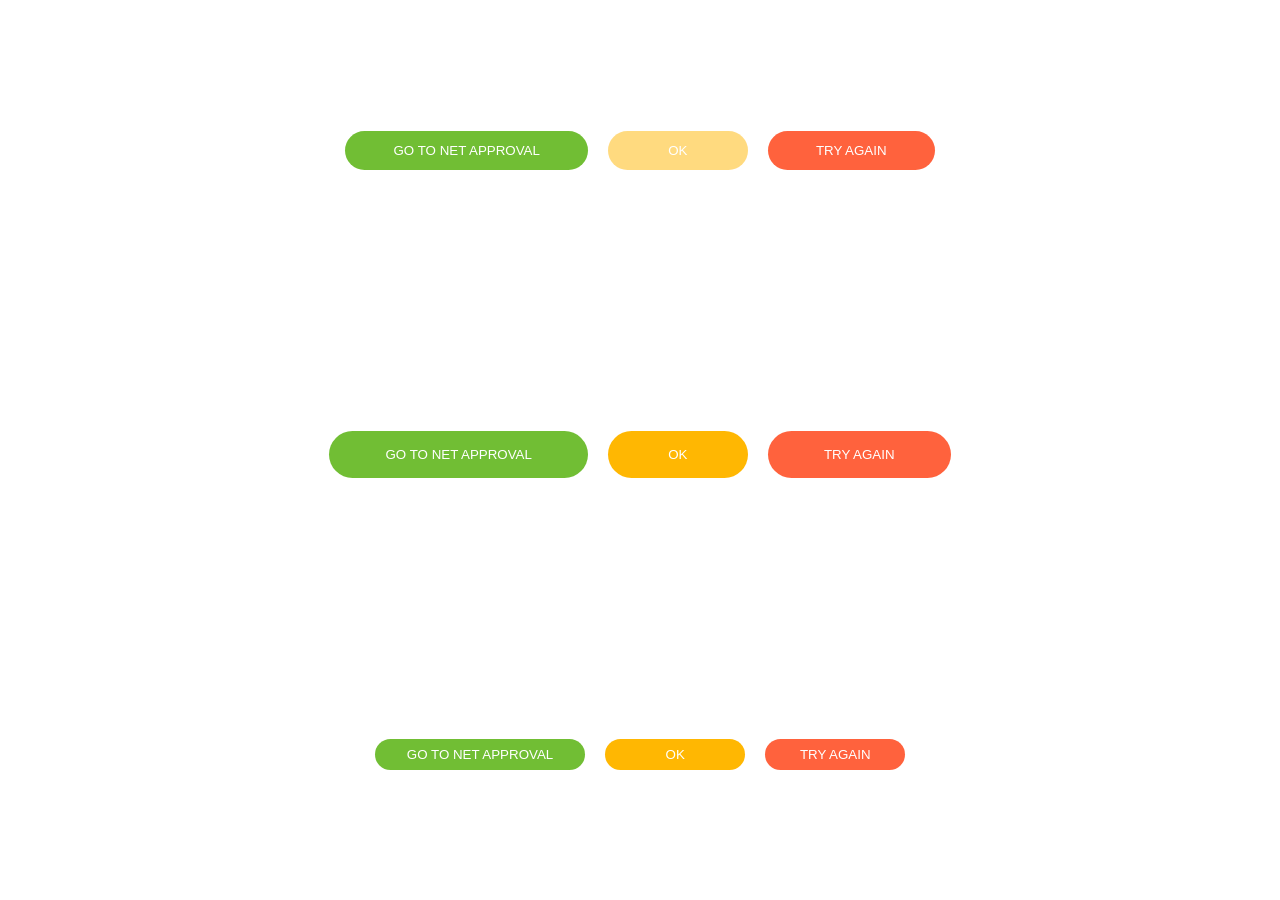
<file: index.html>
<!DOCTYPE html>
<html>
    <head>
        <title>BEM</title>
        <meta charset="utf-8">
        <meta name="viewport" content="width=device-width, initial-scale=1.0">
        <link rel="stylesheet" href="./style.css">
    </head>
    <body>
        <div>
            <button class="btn btn--success">GO TO NET APPROVAL</button>
            <button class="btn btn--warn btn--disabled">OK</button>
            <button class="btn btn--danger">TRY AGAIN</button>
        </div>
        <div>
            <button class="btn btn--size-l btn--success">GO TO NET APPROVAL</button>
            <button class="btn btn--size-l btn--warn">OK</button>
            <button class="btn btn--size-l btn--danger">TRY AGAIN</button>
        </div>
        <div>
            <button class="btn btn--size-s btn--success">GO TO NET APPROVAL</button>
            <button class="btn btn--size-s btn--warn">OK</button>
            <button class="btn btn--size-s btn--danger">TRY AGAIN</button>
        </div>
    </body>
</html>
</file>
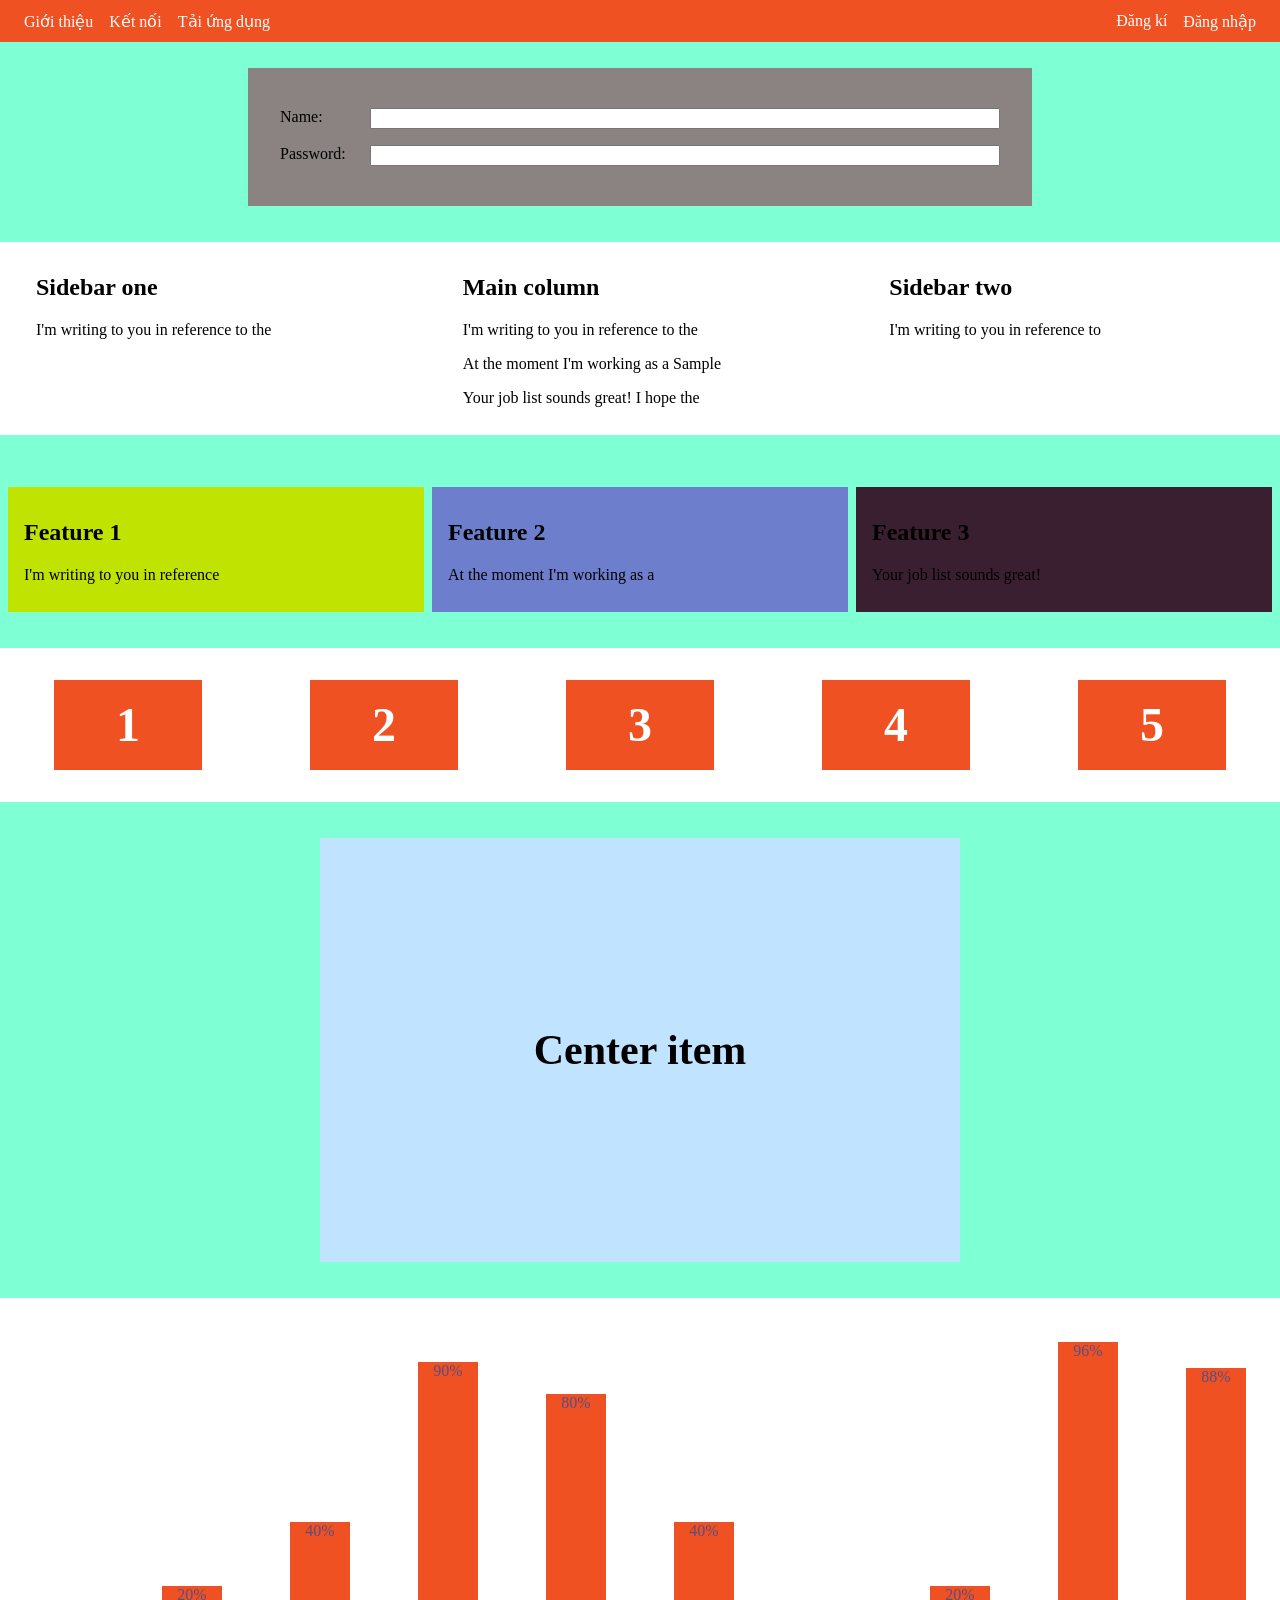
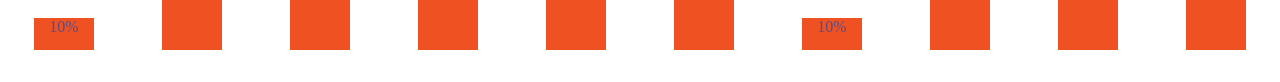
<file: Flexbox.html>
<!DOCTYPE html>
<html>
    <head>
        <title>Flexbox</title>
        <meta charset="utf-8">
        <link rel="stylesheet" href="main.css">
        <style>
            body{
             background-color: aquamarine;
            }
        </style>
    </head>

    <body style="margin: auto;">
        <!-- Navbar -->
        <div class="nav">
            <ul class="nav-list">
               <li class="nav-item">Giới thiệu</li>
               <li class="nav-item">Kết nối</li>
               <li class="nav-item">Tải ứng dụng</li>
            </ul>
            <ul class="nav-list">
                <li class="nav-item">Đăng kí</li>
                <li class="nav-item">Đăng nhập</li>
             </ul>
        </div>
        
        <!-- Form layout -->
        <div class="form-container">
            <form action=""class="form">
            <div>
                <div class="form__row">
                    <label class="form__label" for="name">Name:</label>
                    <input class="form__input" type="text"id="name"></div>
                </div>
                <div class="form__row">
                    <label class="form__label" for="password">Password:</label>
                    <input class="form__input" type="password"id="password"></div>
                </div>
            </div>
            </form>
        </div>

        <!-- column layout -->
        <div class="column-layout">
            <div class="column-item sidebar-one">
                  <h2>Sidebar one</h2>
                  <p>I'm writing to you in reference to the</p>
            </div>
            <div class="column-item main-column">
                 <h2>Main column</h2>
                 <p>I'm writing to you in reference to the</p>
                 <p>At the moment I'm working as a Sample</p>
                 <p>Your job list sounds great! I hope the</p>
            </div>
            <div class="column-item sidebar-two">
                 <h2>Sidebar two</h2>
                 <p>I'm writing to you in reference to</p>
            </div>
        </div>

        <!-- Feature Layout -->
        <div class="feature-layout">
             <div class="feature-item">
                 <h2>Feature 1</h2>
                 <p>I'm writing to you in reference</p>
             </div>
             <div class="feature-item">
                <h2>Feature 2</h2>
                <p>At the moment I'm working as a</p>
             </div>
               <div class="feature-item">
                <h2>Feature 3</h2>
                <p>Your job list sounds great!</p>
             </div>
        </div>

        <!-- Wrap layout -->
        <div class="wrap-layout">
             <div class="wrap-layout__item">1</div>
             <div class="wrap-layout__item">2</div>
             <div class="wrap-layout__item">3</div>
             <div class="wrap-layout__item">4</div>
             <div class="wrap-layout__item">5</div>
        </div>

        <!-- Center layout -->
        <div class="center-layout">
            <h3 class="center-layout__item">Center item</h3>
        </div>

        <!-- Chart -->
        <div class="chart-layout">
            <div class="chart-layout__item " style="--percent: 10%">10%</div>
            <div class="chart-layout__item " style="--percent: 20%">20%</div>
            <div class="chart-layout__item " style="--percent: 40%">40%</div>
            <div class="chart-layout__item " style="--percent: 90%">90%</div>
            <div class="chart-layout__item " style="--percent: 80%">80%</div>
            <div class="chart-layout__item " style="--percent: 40%">40%</div>
            <div class="chart-layout__item " style="--percent: 10%">10%</div>
            <div class="chart-layout__item " style="--percent: 20%">20%</div>
            <div class="chart-layout__item " style="--percent: 96%">96%</div>
            <div class="chart-layout__item " style="--percent: 88%">88%</div>
        </div>

    </body>
</html>
</file>
<file: style.css>
*{
    padding: 0;
    margin: 0;
    box-sizing: border-box;
}
body{
    height: 100vh;
    display: flex;
    flex-direction: column;
    font-family: "Helvetica Neue";
}
body > div {
    margin: auto;
}

/* Block */
.btn {
    display: inline-block;
    text-decoration: none;
    background-color: transparent;
    border: none;
    outline: none;
    color:#fff;
    padding: 12px 48px;
    border-radius: 50px;
    cursor: pointer;
    min-width: 140px;
    transition: opacity .2s ease;
}
.btn--size-l {
    padding: 16px 56px;
}
.btn--size-s {
    padding: 8px 32px;
}
.btn:hover {
    opacity: 0.8;
}
.btn + .btn {
    margin-left: 16px;
}
.btn--success {
    background-color: #71be34;
}
.btn--warn {
    background-color: #ffb702;
}
.btn--danger {
    background-color: #ff623d;
}

.btn--disabled {
    opacity: 0.5;

}
</file>
<file: main.css>
.box{
    width : 100px;
    height: 100px;
    background-position: #ccc;
}
   /* Navbar */
   .nav{
    min-height: 42px;
    background-color: #ef5122;
    display: flex;
    justify-content: space-between;
   }
   .nav-list{
    padding-left: 0;
    margin: auto 16px;
    display: flex;
    flex-direction: row;
   }
   .nav-item{
    color: #fff;
    list-style: none;
    margin: 0 8px;
    display: inline-block;
   }

   /* Form layout */
   .form-container{
    max-width: 720px;
    padding: 32px;
    margin: 26px auto 0 auto;
    background-color: #8b8282;
   }
   .form__row{
      padding: 8px 0;
      display: flex;
   
   }
   .form__label{
     min-width: 90px;
   }
   .form__input{
      flex: 1;
   }
   /* Column layout */
   .column-layout{
      margin-top: 36px;
      padding: 12px 0;
      background-color: #fff;
      display: flex;
   }
   .column-item {
      padding: 0 36px;
      flex: 1;
   }
   .sidebar-one {
       flex: 1;
   }
   .sidebar-two  {
      flex : 1;
   }
   .main-column {
      flex: 1;
   }

   /* Feature layout */
   .feature-layout {
      margin-top: 36px;
      display: flex;
      justify-content: space-evenly;
   }

   .feature-item {
      padding: 12px 16px;
      margin-top: 16px;
      flex-basis: 30%;
   }

   .feature-item:nth-child(1) {
      background-color: rgb(192,227,1);
   }
   .feature-item:nth-child(2) {
      background-color: rgb(108, 126, 204);
   }
   .feature-item:nth-child(3) {
      background-color: rgb(58, 31, 48);
   }

   /* Wrap layout */
   .wrap-layout {
      background-color: #fff;
      margin-top: 36px;
      padding: 12px 0 32px 0;
      display: flex;
      justify-content: space-around;
      flex-wrap: wrap;
   }
   .wrap-layout__item {
      width: 148px;
      height: 90px;
      color: #fff;
      text-align: center;
      line-height: 90px;
      font-size: 48px;
      font-weight: 700;
      margin-top: 20px;
      background-color: #ef5122;
   }

   /* Center layout */
   .center-layout {
      background-color: rgb(192,227,345);
      margin: 36px auto 0 auto;
      padding: 32px 0;
      max-width: 640px;
      height: 360px;
      display: flex;

   }
   .center-layout__item {
      font-size: 42px;
      font-weight: 700;
      margin: auto;
   }

   /* Chart layout */
   .chart-layout {
      margin: 36px auto 0 auto;
      padding: 32px 0;
      height: 320px;
      background-color: #fff;
      display: flex;
      justify-content: space-around;
      align-items: flex-end;
   }
   .chart-layout__item {
      width: 60px;
      color: #574e86;
      text-align: center;
      height: var(--percent);
      background-color: #ef5122;
   }
</file>
